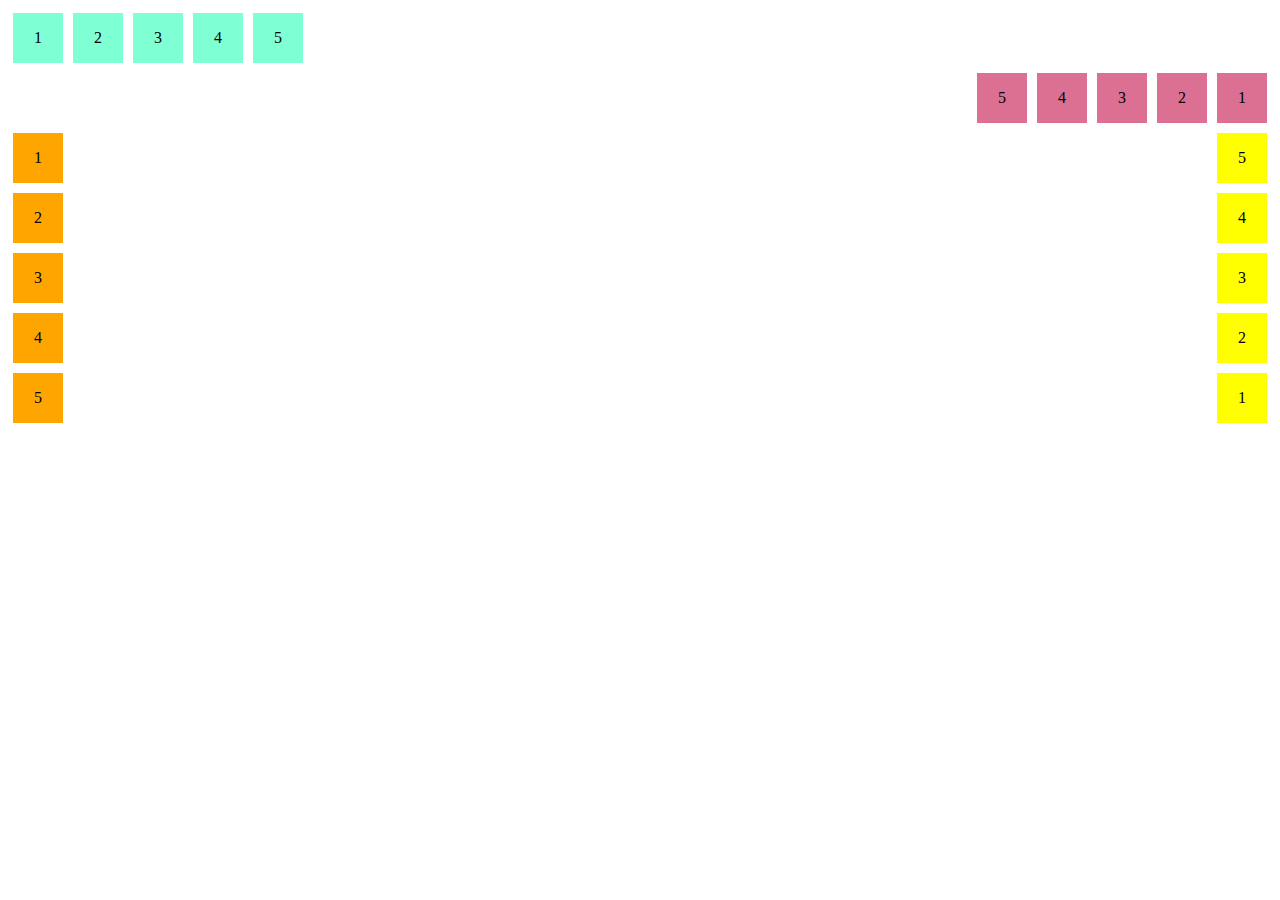
<file: Flexbox/display-flex-2.htm>
<!DOCTYPE html>
    <html lang="pt-BR">
    <head>
        <meta charset="UTF-8">
        <meta http-equiv="X-UA-Compatible" content="IE=edge">
        <meta name="viewport" content="width=device-width, initial-scale=1.0">
        <title>Display-flex Fundamentations</title>
        <style>
            .flex-container{
                margin: 0;
                padding: 0;
                display: flex;
                list-style: none;
                /*max-width: 300px; Ao dar tamanho máximo impede do row-reverse encostar direto na ponta direita**/
            }

            .flex-item{
                background-color: aquamarine;
                height: 50px;
                width: 50px;
                line-height: 50px;
                text-align: center;
                margin: 5px;
            }

            .row{
                flex-direction: row;
            }

            .row-reverse{
                flex-direction: row-reverse;
            }

            .row-reverse li{
                background-color: palevioletred;
            }

            .column{
                float: left;
                flex-direction: column;
            }

            .column li{
                background-color: orange;
            }

            .column-reverse{
                float: right;
                flex-direction: column-reverse;
            }

            .column-reverse li{
                background-color: yellow;
            }
        </style>
    </head>
    <body>
        
         <!--Flex direcition, compostamento padrão horizontal, inline do flex container, deve ser modificada: 
    flex-direction: estabelece eixos x,y no container, linha(horiz) e coluna(vert);
    Eixos row(padrão): direção do texto, left for right 1 2 3 4;
    rox-reverse: direção oposta, 4 3 2 1;
    column> ordenação de cima para baixo, 1 coluna;
    column-reverse: baixo para cima-->

            <ul class="flex-container row">
                <li class="flex-item">1</li>
                <li class="flex-item">2</li>
                <li class="flex-item">3</li>
                <li class="flex-item">4</li>
                <li class="flex-item">5</li>
            </ul>

            <ul class="flex-container row-reverse">
                <li class="flex-item">1</li>
                <li class="flex-item">2</li>
                <li class="flex-item">3</li>
                <li class="flex-item">4</li>
                <li class="flex-item">5</li>
            </ul>

            <ul class="flex-container column">
                <li class="flex-item">1</li>
                <li class="flex-item">2</li>
                <li class="flex-item">3</li>
                <li class="flex-item">4</li>
                <li class="flex-item">5</li>
            </ul>

            <ul class="flex-container column-reverse">
                <li class="flex-item">1</li>
                <li class="flex-item">2</li>
                <li class="flex-item">3</li>
                <li class="flex-item">4</li>
                <li class="flex-item">5</li>
            </ul>

    </body>
    </html>
</file>
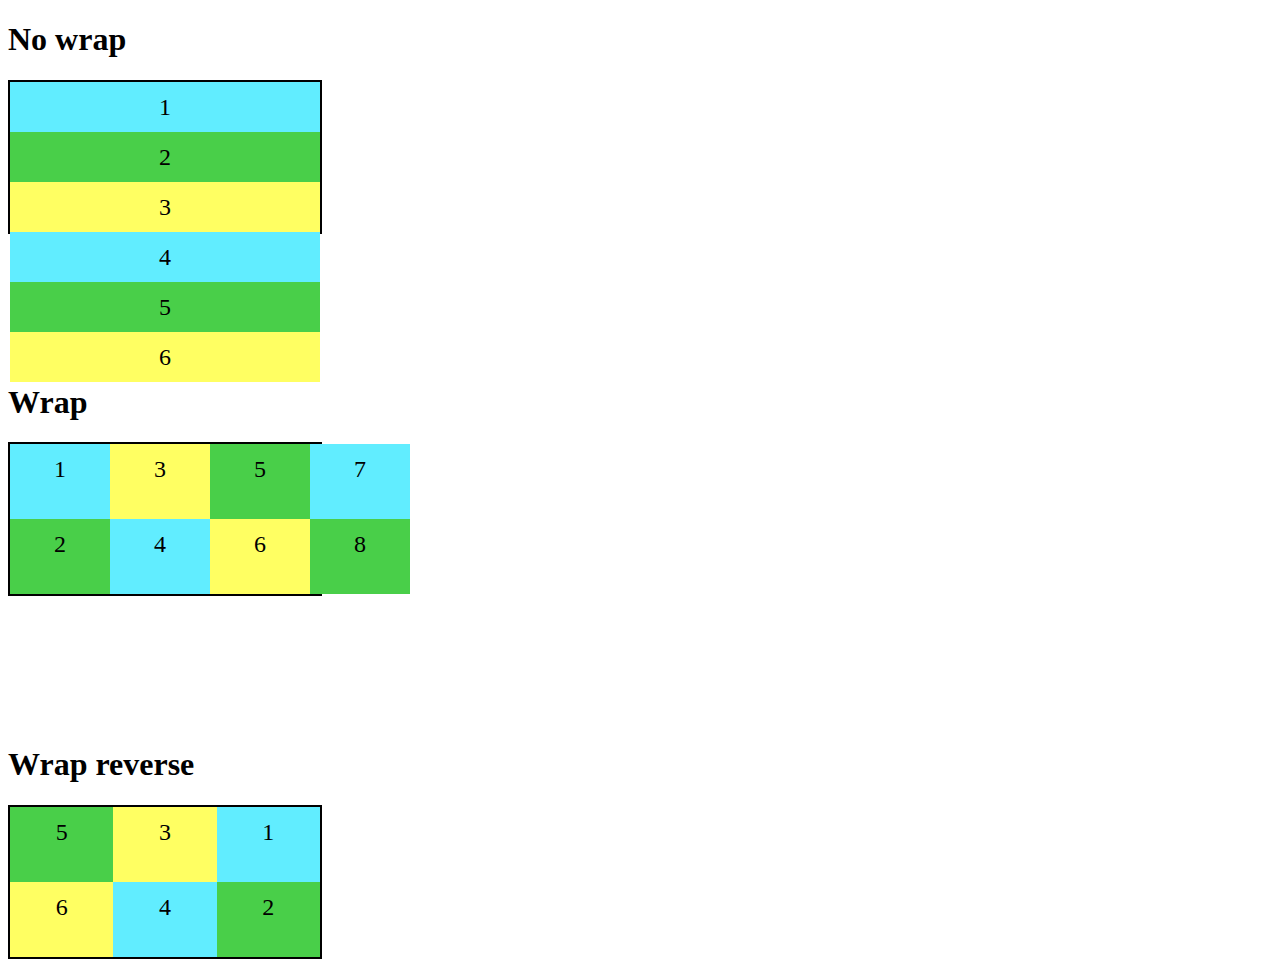
<file: Flexbox/display-flex-3.htm>
<!DOCTYPE html>
<html lang="pt-BR">
<head>
    <meta charset="UTF-8">
    <meta http-equiv="X-UA-Compatible" content="IE=edge">
    <meta name="viewport" content="width=device-width, initial-scale=1.0">
    <title>Display flex wrap Fundamentations</title>
    <style>
         /*Define se quebra ou não linha, o padrão é não, itens vazam, no wrap
         flex-wrap, wrap, wrap-reverse*/
    .flex-container{
            display: flex;
            flex-direction: column;
            height: 150px;
            border: 2px solid black;
            max-width: 310px;
           
        }

        .item{
            font-size: 24px;
            height: 50%;
            text-align: center;
            min-width: 100px;
            line-height: 50px;
        }

        .margin{
            margin-top: 150px;
        }

        .nowrap{
            flex-wrap: nowrap;
        }

        .wrap{
            flex-wrap: wrap;
        }

        .wrap-reverse{
            flex-wrap: wrap-reverse;
        }

        .blue{
            background-color: rgb(97, 237, 255);
        }

        .green{
            background-color: rgb(73, 207, 73);
        }

        .orange{
            background-color: rgb(255, 255, 98);
        }
    </style>
</head>
<body>
    <h1>No wrap</h1>
    <div class="flex-container nowrap">
        <div class="item blue">1</div>
        <div class="item green">2</div>
        <div class="item orange">3</div>
        <div class="item blue">4</div>
        <div class="item green">5</div>
        <div class="item orange">6</div>
      
    </div>
       

    <h1 class="margin">Wrap</h1>
    <div class="flex-container wrap">
        <div class="item blue">1</div>
        <div class="item green">2</div>
        <div class="item orange">3</div>
        <div class="item blue">4</div>
        <div class="item green">5</div>
        <div class="item orange">6</div>
        <div class="item blue">7</div>
        <div class="item green">8</div>
      
    </div>

    <h1 class="margin">Wrap reverse</h1>
    <div class="flex-container wrap-reverse">
        <div class="item blue">1</div>
        <div class="item green">2</div>
        <div class="item orange">3</div>
        <div class="item blue">4</div>
        <div class="item green">5</div>
        <div class="item orange">6</div>
       
    </div>
    </div>
</body>
</html>
</file>
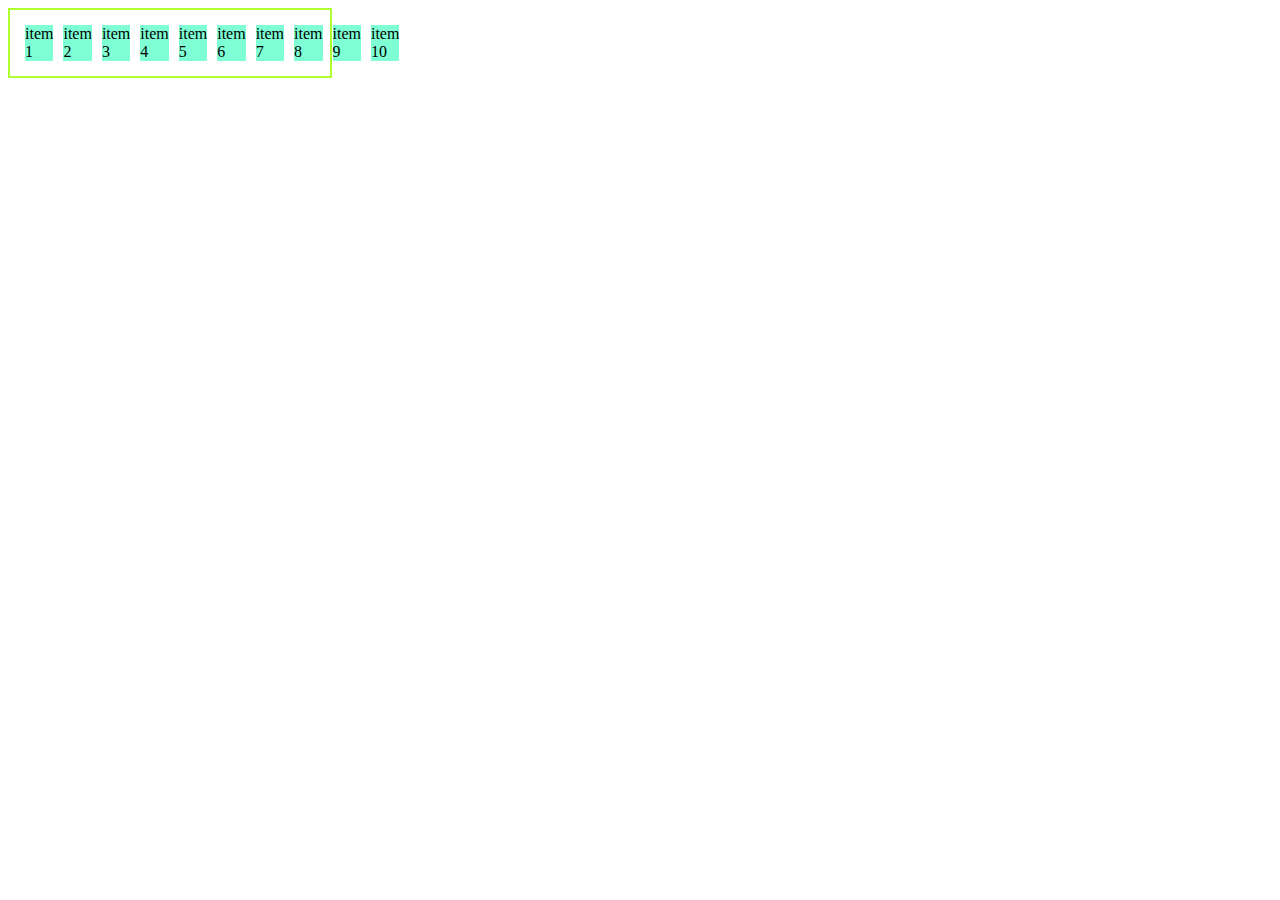
<file: Flexbox/display-flex.htm>
<!DOCTYPE html>
<html lang="pt-BR">
<head>
    <meta charset="UTF-8">
    <meta http-equiv="X-UA-Compatible" content="IE=edge">
    <meta name="viewport" content="width=device-width, initial-scale=1.0">
    <title>Display Flex Fundamentation</title>
    <style>
        .flex{
            max-width: 300px;
            padding: 10px;
            border: 2px solid greenyellow;
            display: flex;
        }

        .item{
            background-color: aquamarine;
            margin: 5px;
        }
    </style>
</head>
<body>
    
    <div class="flex">
        <div class="item">item 1</div>
        <div class="item">item 2</div>
        <div class="item">item 3</div>
        <div class="item">item 4</div>
        <div class="item">item 5</div>
        <div class="item">item 6</div>
        <div class="item">item 7</div>
        <div class="item">item 8</div>
        <div class="item">item 9</div>
        <div class="item">item 10</div>
    </div>


  
</body>
</html>
</file>
